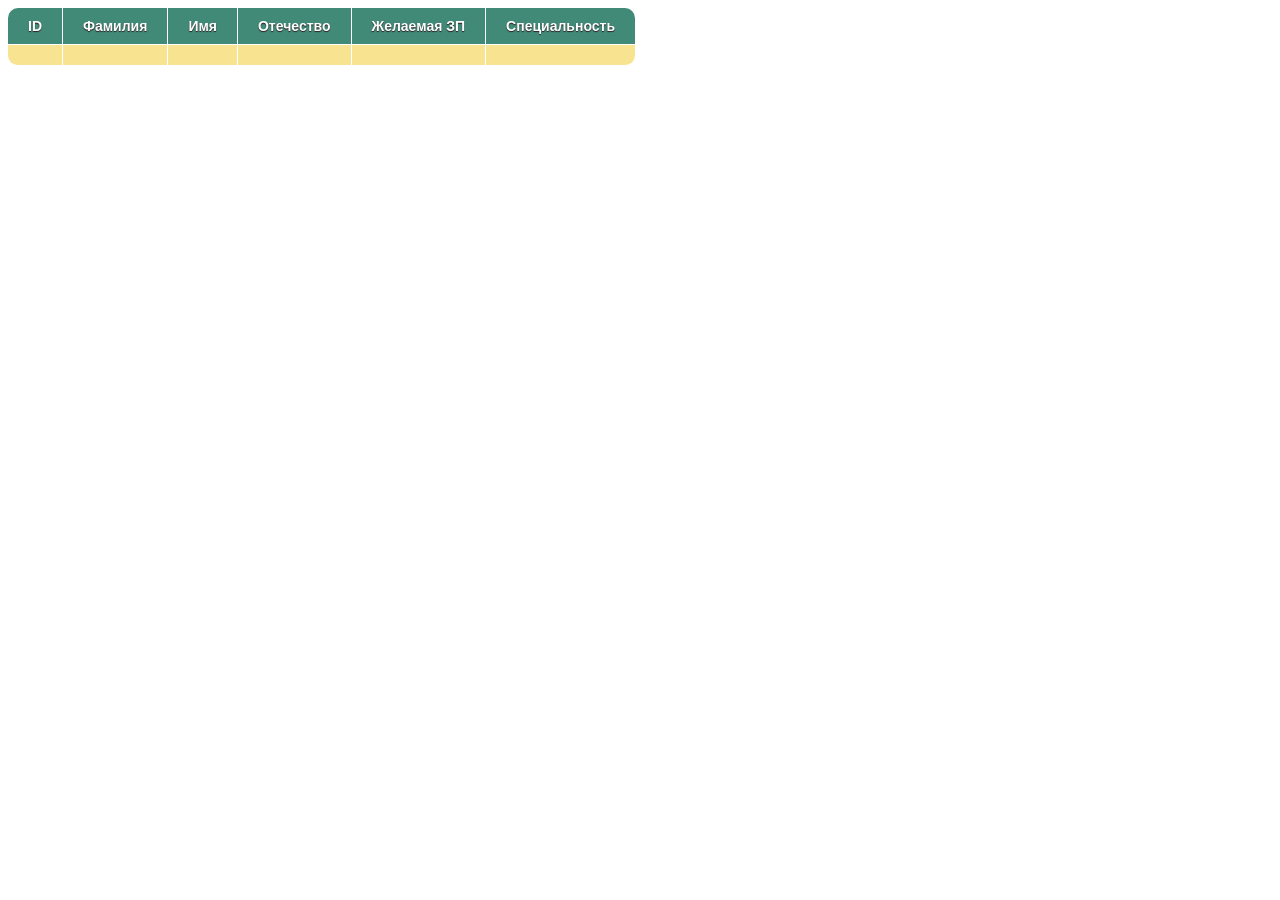
<file: src/main/resources/static/users.html>
<!DOCTYPE HTML>
<html xmlns:th="http://www.thymeleaf.org">
<script src="https://www.kryogenix.org/code/browser/sorttable/sorttable.js"></script>
<style>
  table {
    font-family: "Lucida Sans Unicode", "Lucida Grande", Sans-Serif;
    font-size: 14px;
    border-radius: 10px;
    border-spacing: 0;
    text-align: center;
  }
  th {
    background: #418a78;
    color: white;
    text-shadow: 0 1px 1px #2D2020;
    padding: 10px 20px;
  }
  th, td {
    border-style: solid;
    border-width: 0 1px 1px 0;
    border-color: white;
  }
  th:first-child, td:first-child {
    text-align: left;
  }
  th:first-child {
    border-top-left-radius: 10px;
  }
  th:last-child {
    border-top-right-radius: 10px;
    border-right: none;
  }
  td {
    padding: 10px 20px;
    background: #F8E391;
  }
  tr:last-child td:first-child {
    border-radius: 0 0 0 10px;
  }
  tr:last-child td:last-child {
    border-radius: 0 0 10px 0;
  }
  tr td:last-child {
    border-right: none;
  }
</style>
<head>
  <title>User Table</title>
  <meta http-equiv="Content-Type" content="text/html; charset=UTF-8" />
</head>
<body>
<table class="sortable">
  <tr>
    <th>ID</th>
    <th>Фамилия</th>
    <th>Имя</th>
    <th>Отечество</th>
    <th>Желаемая ЗП</th>
    <th>Специальность</th>
  </tr>
  <tr th:each="user:${users}">
    <td th:text="${user.id}"></td>
    <td th:text="${user.name}"> </td>
    <td th:text="${user.surname}"></td>
    <td th:text="${user.lastame}"></td>
    <td th:text="${user.money}"></td>
    <td th:text="${user.spec}"></td>
  </tr>
</table>
</body>
</html>
</file>
